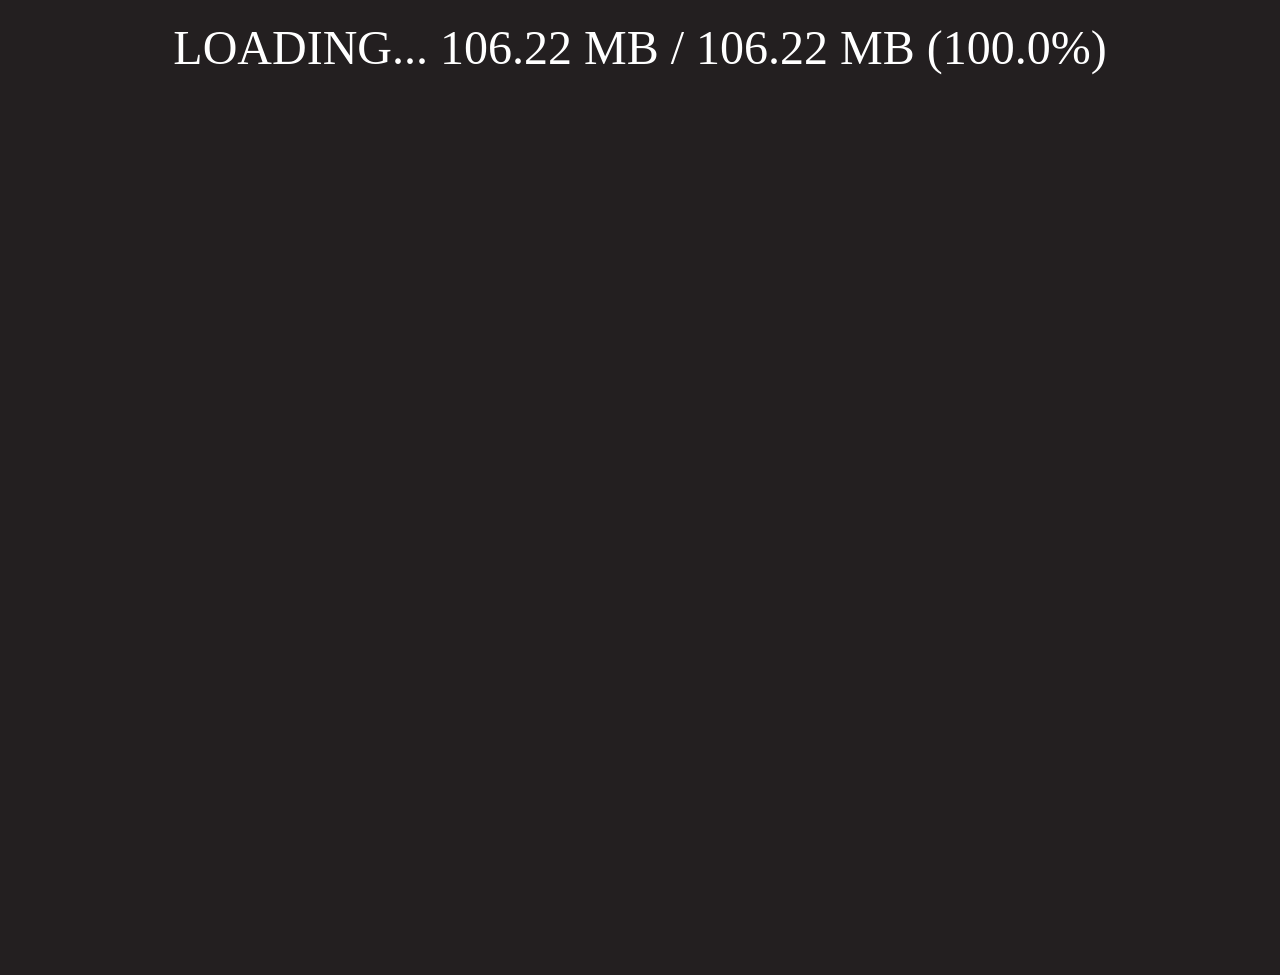
<file: baldisbasicsremaster/index.html>
<!-- Ultimate Game Stash file--> 
<!-- For the regularly updating doc go to https://docs.google.com/document/d/1_FmH3BlSBQI7FGgAQL59-ZPe8eCxs35wel6JUyVaG8Q/ -->

<!DOCTYPE html>
<html lang="en-us">

<head>
    <base href="./">
    <meta charset="utf-8">
    <meta http-equiv="Content-Type" content="text/html; charset=utf-8">
    <title>Unity WebGL Player | Baldi's Basics Classic Remastered</title>
    <style>
        html,
        body {
            margin: 0;
            padding: 0;
            border: 0;
            height: 100%;
            width: 100%;
            overflow: hidden;
            background: #231F20;
        }

        #unity-canvas {
            width: 100%;
            height: 100%;
            display: block;
        }
    </style>
</head>

<body>
    <div id="loading-text" style="color: white; font-size: 48px; font-family: cursive; text-align: center; margin-top: 20px;"> LOADING... </div>
    <canvas id="unity-canvas" tabindex="-1"></canvas>
    <script src="Build/WebGL.loader.js"></script>
    <script>
        if (/iPhone|iPad|iPod|Android/i.test(navigator.userAgent)) {
            var meta = document.createElement('meta');
            meta.name = 'viewport';
            meta.content = 'width=device-width, height=device-height, initial-scale=1.0, user-scalable=no, shrink-to-fit=yes';
            document.getElementsByTagName('head')[0].appendChild(meta);
        }
        const loadingText = document.querySelector("#loading-text");
        let totalBytes = 0;
        let loadedBytes = 0;

        function formatSize(bytes) {
            if (bytes > 1024 * 1024 * 1024) {
                return (bytes / (1024 * 1024 * 1024)).toFixed(2) + " GB";
            } else if (bytes > 1024 * 1024) {
                return (bytes / (1024 * 1024)).toFixed(2) + " MB";
            } else if (bytes > 1024) {
                return (bytes / 1024).toFixed(2) + " KB";
            } else {
                return bytes + " B";
            }
        }
        async function getSize(url) {
            try {
                const res = await fetch(url, {
                    method: "HEAD"
                });
                return parseInt(res.headers.get("Content-Length") || "0", 10);
            } catch {
                return 0;
            }
        }
        async function fetchWithProgress(url) {
            const response = await fetch(url);
            const reader = response.body.getReader();
            let chunks = [];
            let received = 0;
            while (true) {
                const {
                    done,
                    value
                } = await reader.read();
                if (done) break;
                received += value.length;
                loadedBytes += value.length;
                chunks.push(value);
                const doneText = formatSize(loadedBytes);
                const totalText = formatSize(totalBytes);
                const percent = totalBytes > 0 ? ((loadedBytes / totalBytes) * 100).toFixed(1) : "?";
                loadingText.textContent = `LOADING... ${doneText} / ${totalText} (${percent}%)`;
            }
            let fullBuffer = new Uint8Array(received);
            let offset = 0;
            for (let chunk of chunks) {
                fullBuffer.set(chunk, offset);
                offset += chunk.length;
            }
            return fullBuffer.buffer;
        }
        async function mergeFiles(parts) {
            const buffers = await Promise.all(parts.map(fetchWithProgress));
            return URL.createObjectURL(new Blob(buffers));
        }

        function getParts(file, count) {
            let parts = [];
            for (let i = 1; i <= count; i++) {
                parts.push(file + ".part" + i);
            }
            return parts;
        }
        (async () => {
            const dataParts = getParts("Build/WebGL.data", 3);
            const wasmParts = getParts("Build/WebGL.wasm", 3);
            const allParts = [...dataParts, ...wasmParts];
            const sizes = await Promise.all(allParts.map(getSize));
            totalBytes = sizes.reduce((a, b) => a + b, 0);
            const [dataUrl, wasmUrl] = await Promise.all([
                mergeFiles(dataParts),
                mergeFiles(wasmParts)
            ]);
            createUnityInstance(document.querySelector("#unity-canvas"), {
                dataUrl: dataUrl,
                frameworkUrl: "Build/WebGL.framework.js",
                codeUrl: wasmUrl,
                streamingAssetsUrl: "StreamingAssets",
                companyName: "Basically Games",
                productName: "Baldi's Basics Classic Remastered",
                productVersion: "1.1",
            }).then(() => {
                loadingText.remove();
            });
        })();
    </script>
</body>

</html>
</file>
